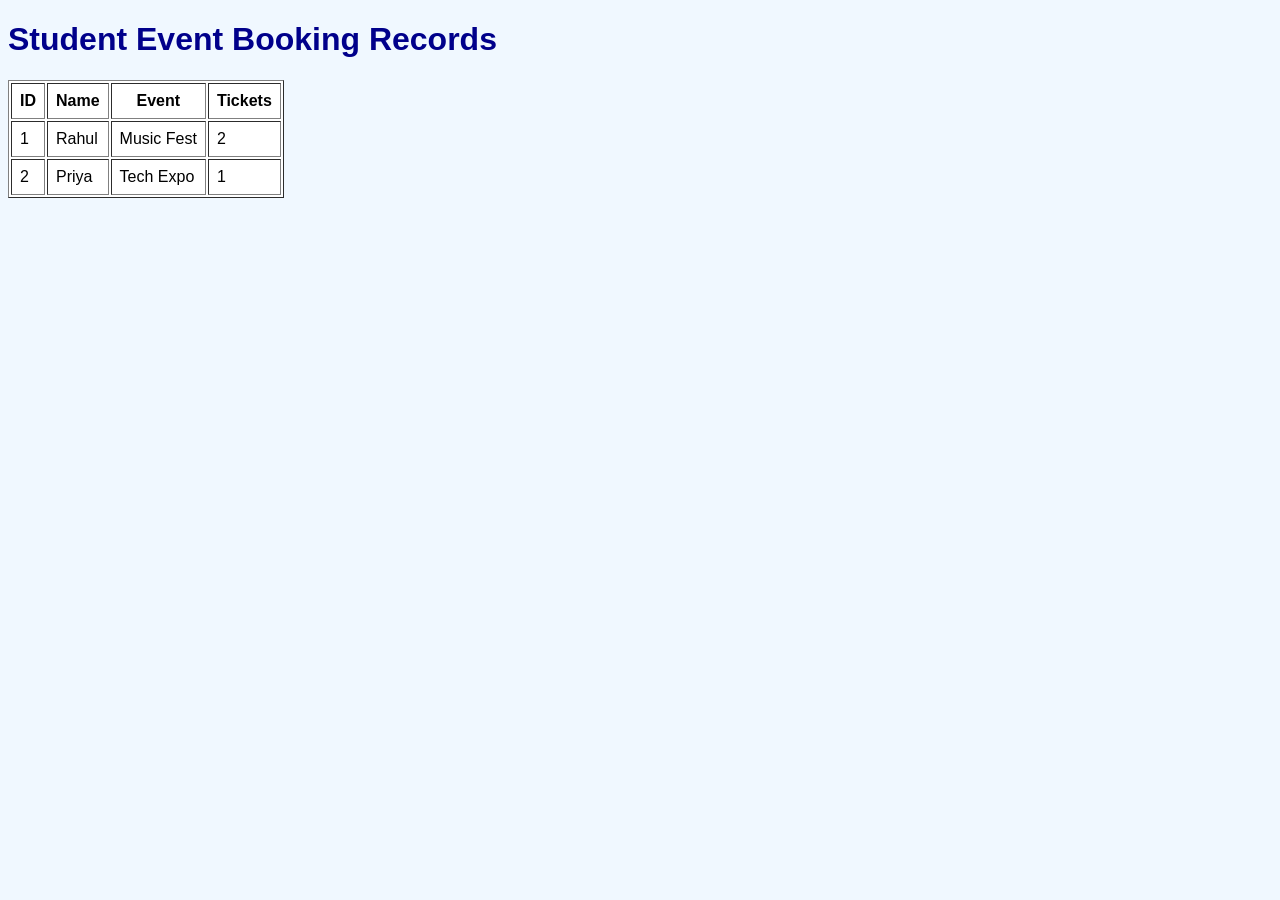
<file: program-1/student records.html>
<!DOCTYPE html>
<html>
<head>
<title>Student Records</title>
<style>
body{background:#f0f8ff;font-family:Arial;}
h1{color:darkblue;}
table{background:white;}
</style>
</head>
<body>
<h1>Student Event Booking Records</h1>
<table border="1" cellpadding="8">
<tr>
<th>ID</th>
<th>Name</th>
<th>Event</th>
<th>Tickets</th>
</tr>
<tr>
<td>1</td>
<td>Rahul</td>
<td>Music Fest</td>
<td>2</td>
</tr>
<tr>
<td>2</td>
<td>Priya</td>
<td>Tech Expo</td>
<td>1</td>
</tr>
</table>
</body>
</html>
</file>
